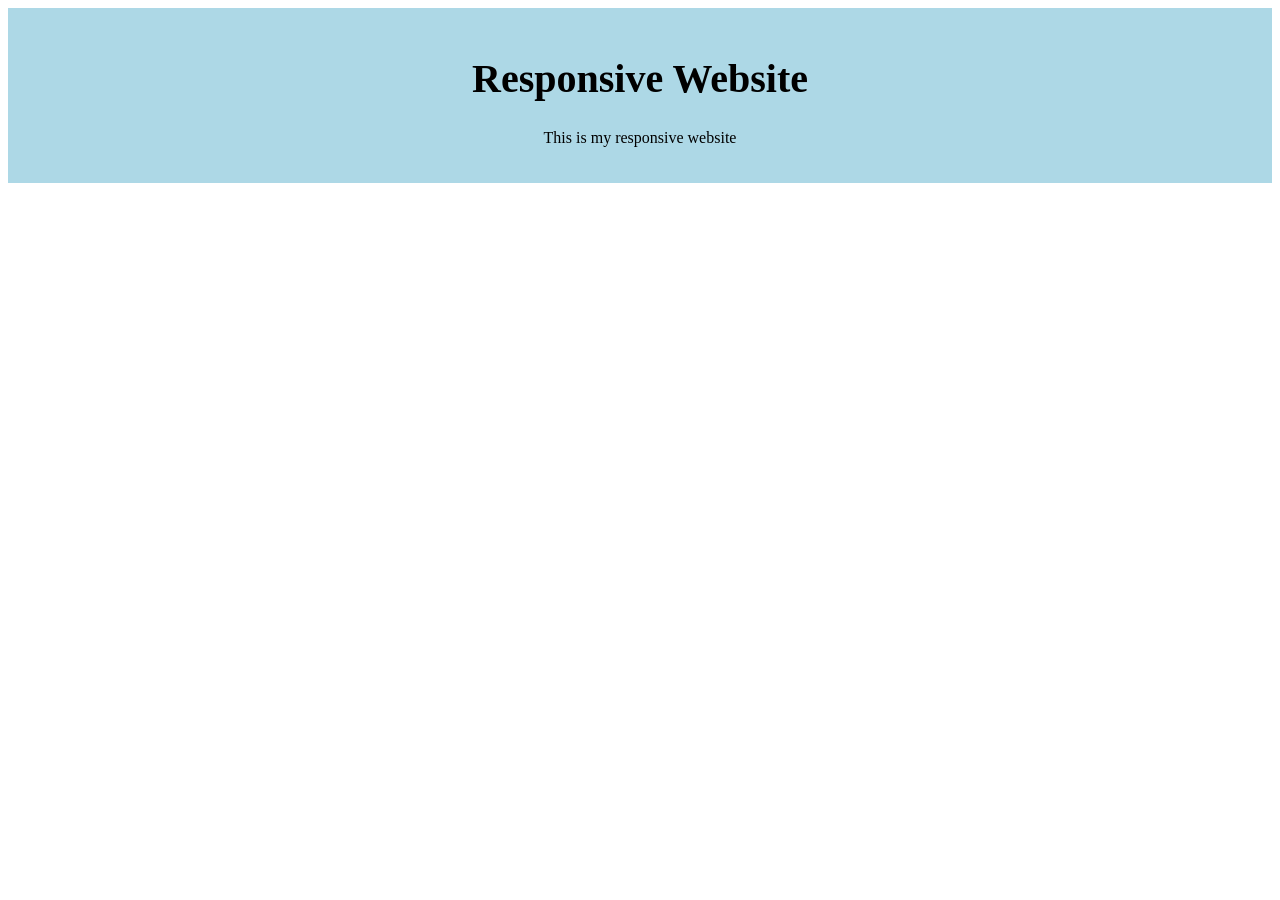
<file: CSS/Day3/index.html>
<!DOCTYPE html>
<html>
    <head>
        <title>My Webpage</title>
        <link rel="stylesheet"href="styles.css">
    </head>
    <body>
    <div class="container">
        <h1>Responsive Website</h1>
        <p>This is my responsive website</p>
    </div>
    </body>
</html>
</file>
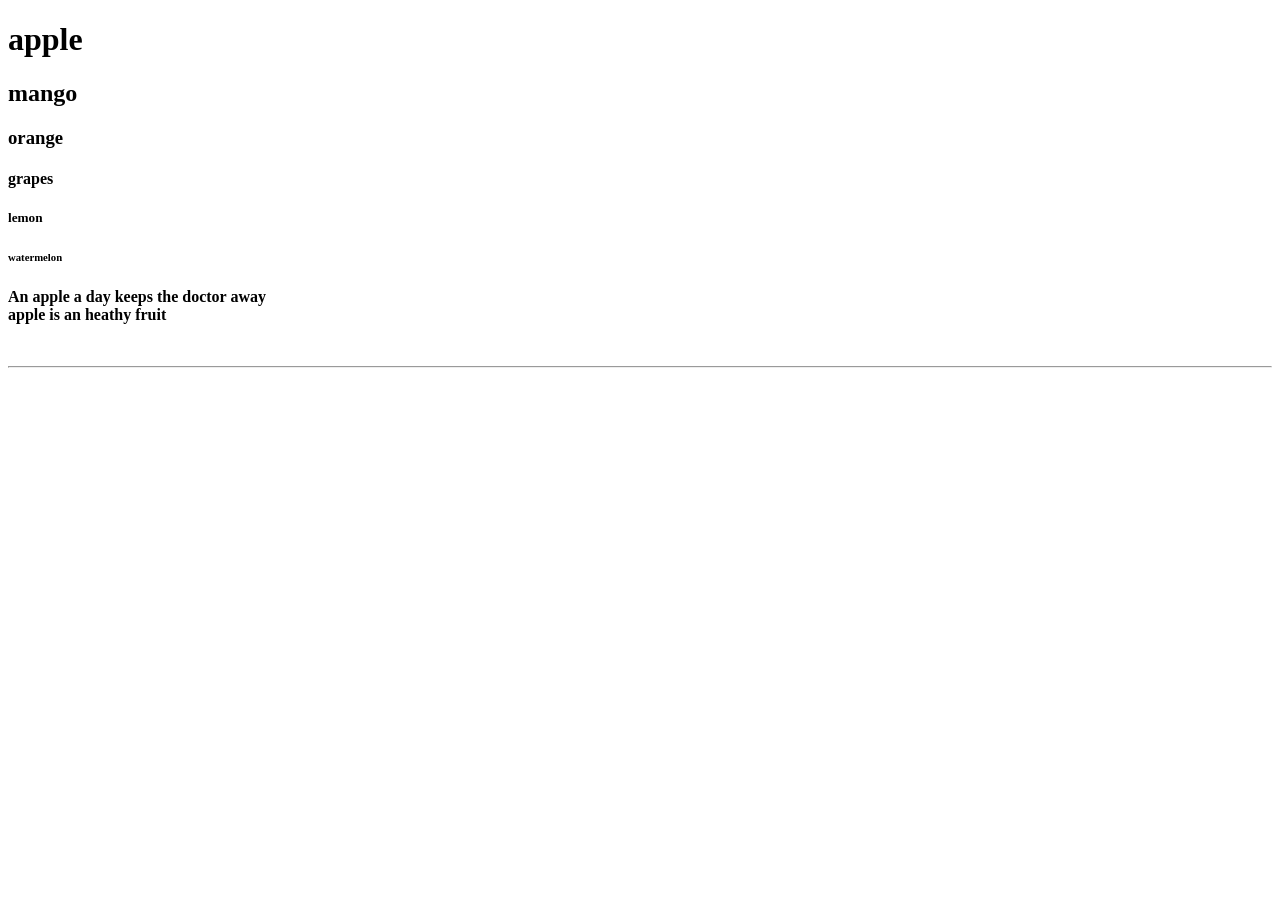
<file: HTML/Day1/index.html>
<!DOCTYPE html>
<html>
    <head>
        <title>Teja</title>
     </head>
     <body>
         <h1>apple</h1>
         <h2>mango</h2>
         <h3>orange</h3>
         <h4>grapes</h4>
         <h5>lemon</h5>
         <h6>watermelon</h6>
         <p><b>An apple a day keeps the doctor away<br>apple is an heathy fruit</p>
         <br>
         <hr>
      </body>
 </html>
</file>
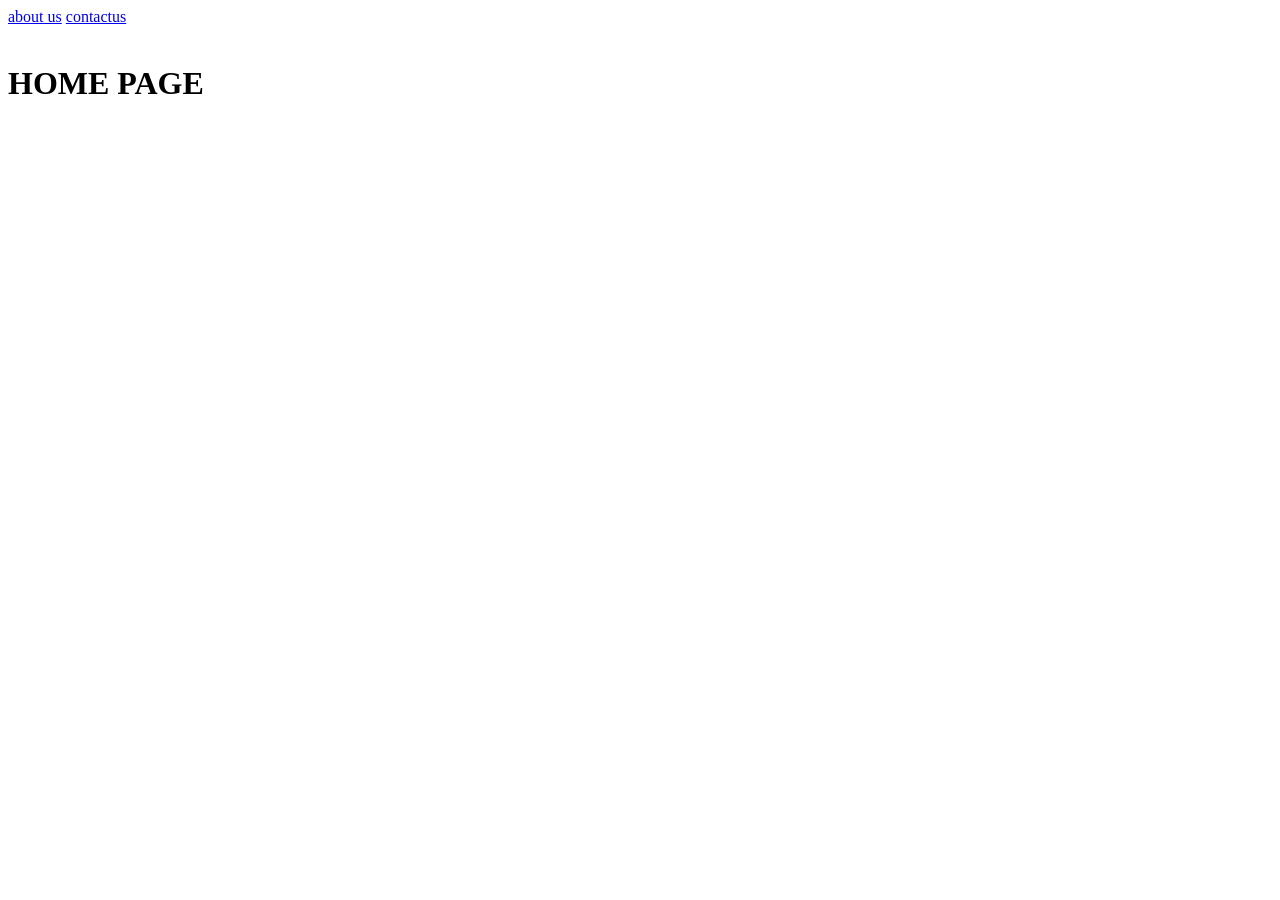
<file: HTML/Day2/index2.html>
<!DOCTYPE html>
<html>
    <head>
        <title>My webpage</title>
    </head>
    <body>
        <a href="aboutus.html">about us</a>
        <a href="contactus.html">contactus</a>
        <br>
        <br>
        <h1>HOME PAGE</h1>
    </body>
</html>
</file>
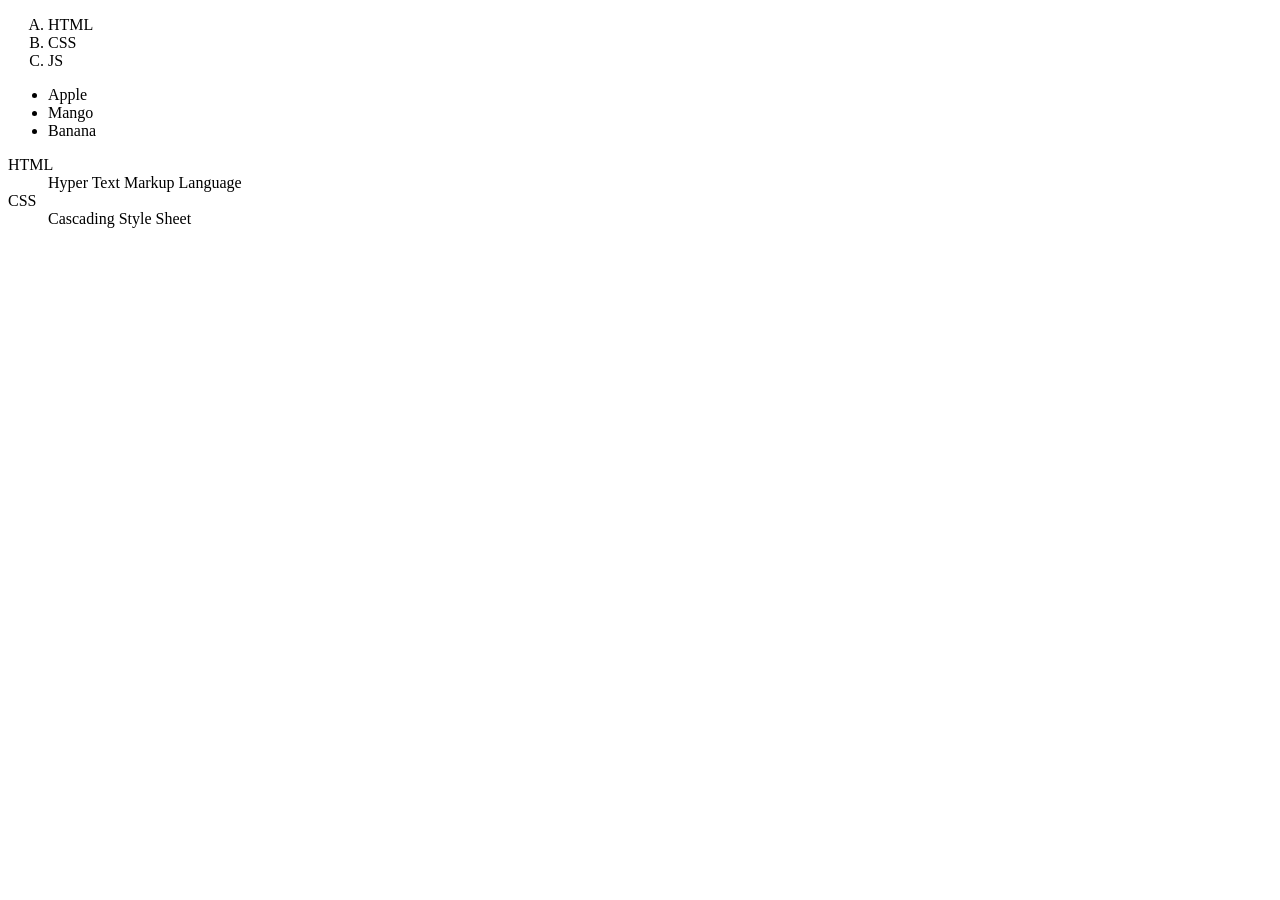
<file: HTML/Day3/lists.html>
<!DOCTYPE html>
<html>
    <head>
        <title>My Webpage</title>
    </head>
    <body>
        <ol type="A">
            <li>HTML</li>
            <li>CSS</li>
            <li>JS</li>
        </ol>
        <ul>
            <li>Apple</li>
            <li>Mango</li>
            <li>Banana</li>
        </ul>
        <dl>
            <dt>HTML</dt>
            <dd>Hyper Text Markup Language</dd>
            <dt>CSS</dt>
            <dd>Cascading Style Sheet</dd>
        </dl>
    </body>
</html>
</file>
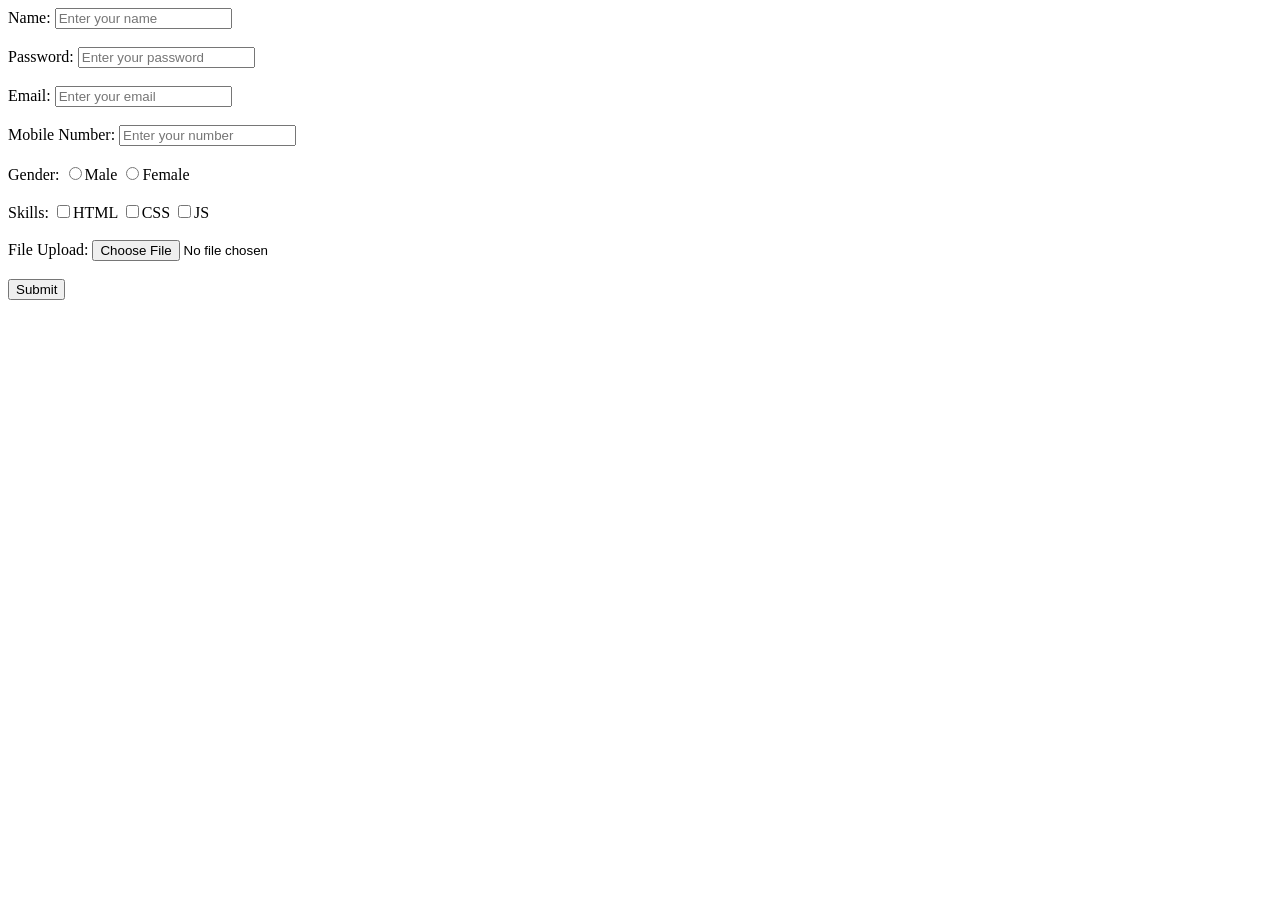
<file: HTML/Day4/forms.html>
<!DOCTYPE html>
<html>
    <head>
        <title>My webpage</title>
    </head>
    <body>
        <form>
            <label>Name:</label>
            <input type="text"placeholder="Enter your name">
            <br>
            <br>
            <label>Password:</label>
            <input type="password"placeholder="Enter your password">
            <br>
            <br>
            <label>Email:</label>
            <input type="email"placeholder="Enter your email">
            <br>
            <br>
            <label>Mobile Number:</label>
            <input type="number"placeholder="Enter your number">
            <br>
            <br>
            <label>Gender:</label>
            <input type ="radio" name="gender">Male
            <input type="radio" name="gender">Female
            <br>
            <br>
            <label>Skills:</label>
            <input type="checkbox">HTML
            <input type="checkbox">CSS
            <input type="checkbox">JS
            <br>
            <br>
            <label>File Upload:</label>
            <input type="file">
            <br>
            <br>
            <input type="Submit">
        </form>
    </body>
</html>
</file>
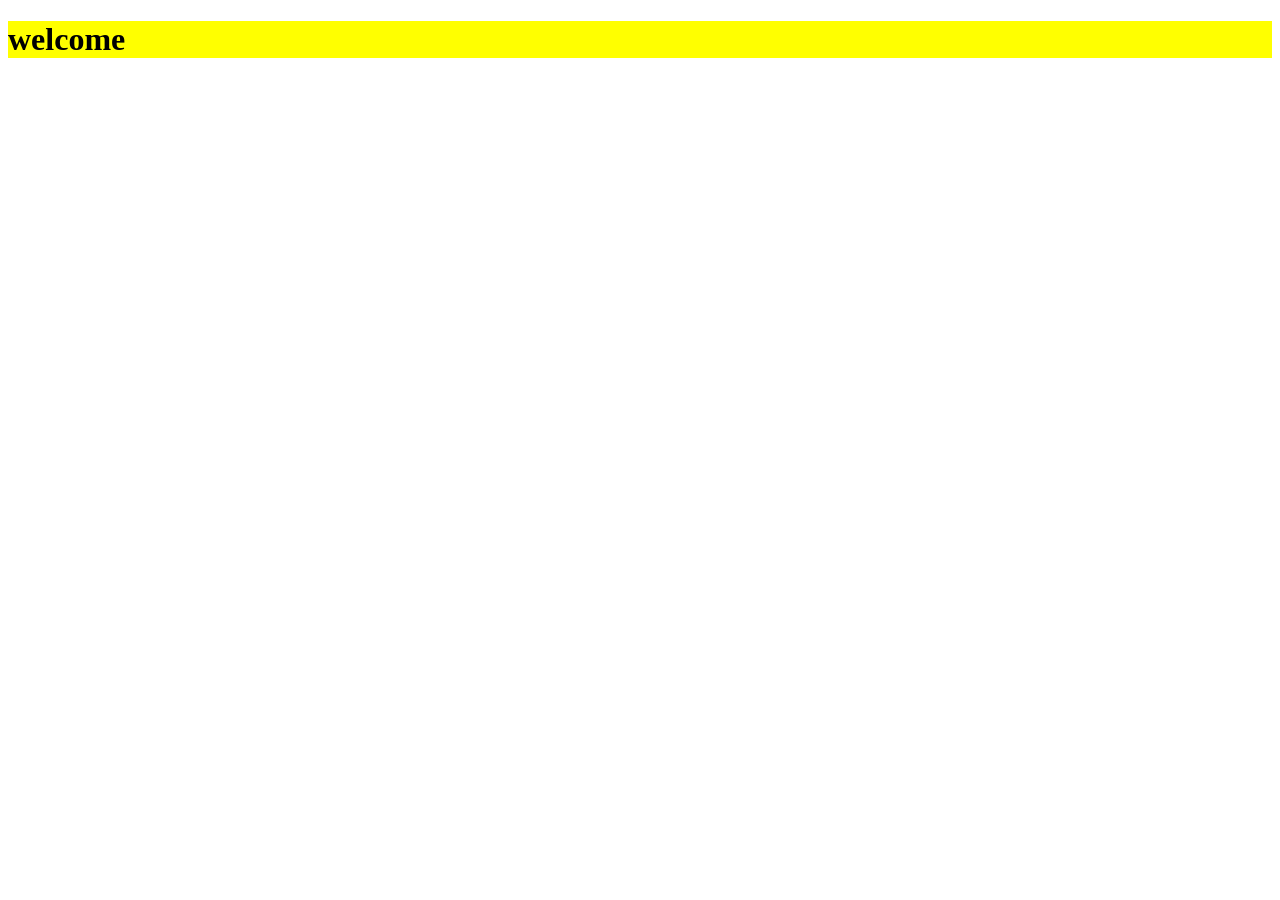
<file: JS/Day2/Changing color.html>
<!DOCTYPE html>
<html>
    <head>
        <title>My Webpage</title>
    </head>
    <body>
        <h1 id="title">Hi</h1>
        <script>
            let heading=document.getElementById("title").innerHTML="welcome";
            document.getElementById("title").style.color="black";
            document.getElementById("title").style.backgroundColor="yellow";
        </script>
    </body>
</html>
</file>
<file: CSS/Day3/styles.css>
.container{
    background-color: lightblue;
    padding: 20px;
    text-align: center;
}
h1{
    font-size: 40px;
}
@media(max-width:768px){
    .container{
        background-color: lightgreen;
    }
    h1{
        font-size: 30px;
    }
}
@media(max-width:480px){
    .container{
        background-color: lightcoral;
    }
    h1{
        font-size: 24px;
    }
}
</file>
